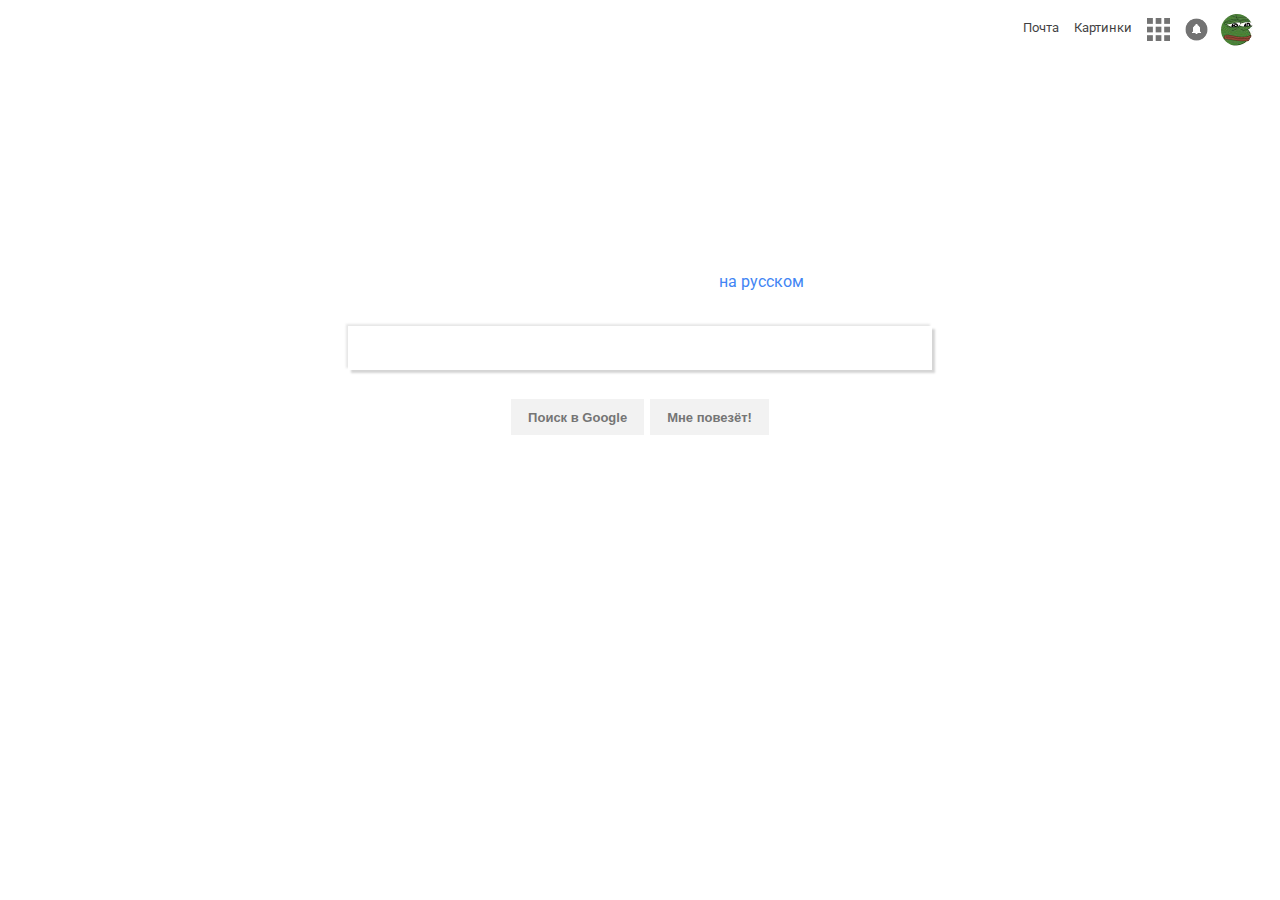
<file: HTML CSS Google Page/index.html>
<!DOCTYPE HTML>
<html>

<head>
    <title>Google</title>
    <meta http-equiv="Content-Type" Content="text/html; charset=utf-8">
    <link rel="stylesheet" href="style.css">
    <link href="https://fonts.googleapis.com/css?family=Roboto" rel="stylesheet">
</head>

<body>
    <header>
        <div class="mail"><a href="https://mail.google.com/mail/?tab=wm">Почта</a></div>
        <div class="pics"><a href="https://www.google.com/imghp">Картинки</a></div>
        <div class="bar"><img src="Assets/bar.png" alt=""></div>
        <div class="notif"><img src="Assets/notif.png" alt=""></div>
        <div class="ava"><img src="Assets/photo.jpg" alt=""></div>
    </header>
    <div class="logo">
        <div id="subtext">на русском</div>
    </div>
    <div class="search-box">
        <div class="input-box">
            <div class="input"> <input type="text" name="" value=""></div>
            <div class="type-buttons"></div>
        </div>
        <div class="buttons">
            <input type="submit" name="" value="Поиск в Google" style="margin-right: 3px;">
            <input type="submit" name="" value="Мне повезёт!" style="margin-left: 3px;">
        </div>
    </div>
</body>

</html>
</file>
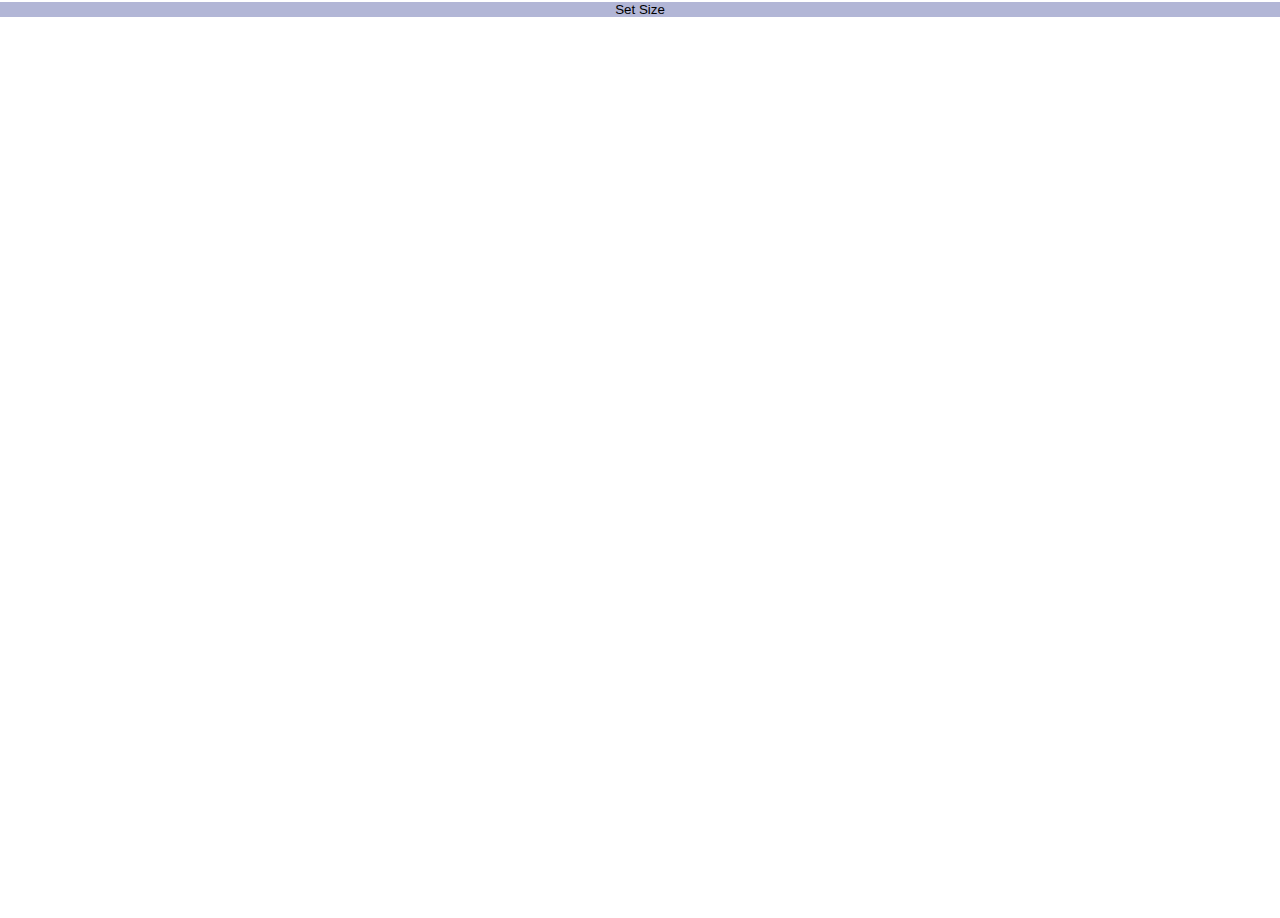
<file: jQuery Paint/index.html>
<!DOCTYPE html>
<html>

<head>
    <meta charset="utf-8">
    <link rel="stylesheet" href="style.css">
    <script src="https://code.jquery.com/jquery-3.2.1.js" integrity="sha256-DZAnKJ/6XZ9si04Hgrsxu/8s717jcIzLy3oi35EouyE=" crossorigin="anonymous"></script>

</head>

<body>
    <div class="form">
        <form>
            <button id="size-button" type="button">Set Size</button>
        </form>
    </div>
    <div class="wrapper">
        <script type="text/javascript" src="script.js"></script>
    </div>
</body>


</html>
</file>
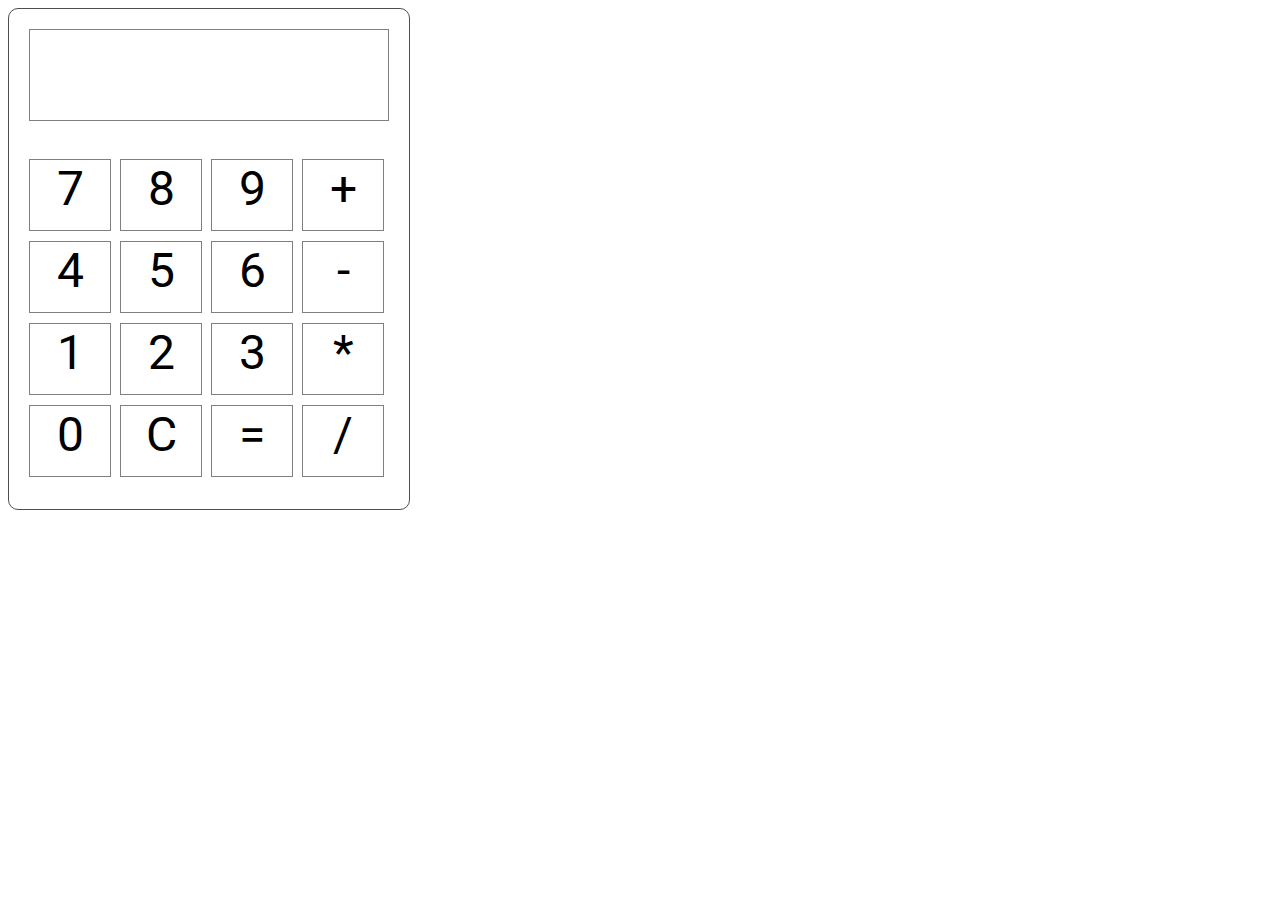
<file: JS Calculator/index.html>
<!DOCTYPE html>
<html>

<head>
    <meta charset="utf-8">
    <link rel="stylesheet" href="style.css">
    <link href="https://fonts.googleapis.com/css?family=Roboto" rel="stylesheet">
    <title></title>
    <script src="https://code.jquery.com/jquery-3.2.1.js" integrity="sha256-DZAnKJ/6XZ9si04Hgrsxu/8s717jcIzLy3oi35EouyE=" crossorigin="anonymous"></script>
    <script src="script.js"></script>
</head>

<body>
    <div class="wrapper">
        <div id="screen"></div>
        <br>
        <div id="a7" class="btn num" >7</div>
        <div id="a8" class="btn num">8</div>
        <div id="a9" class="btn num">9</div>
        <div id="add" class="btn">+</div>
        <div id="a4" class="btn num">4</div>
        <div id="a5" class="btn num">5</div>
        <div id="a6" class="btn num">6</div>
        <div id="substract" class="btn">-</div>
        <div id="a1" class="btn num">1</div>
        <div id="a2" class="btn num">2</div>
        <div id="a3" class="btn num">3</div>
        <div id="multiply" class="btn">*</div>
        <div id="a0" class="btn num">0</div>
        <div id="clear" class="btn">C</div>
        <div id="equality" class="btn">=</div>
        <div id="divide" class="btn">/</div>
    </div>
</body>

</html>
</file>
<file: HTML CSS Google Page/style.css>
* {
    margin: 0;
    padding: 0;
}

div {
    display: block;
    /*border: 1px solid silver;*/
}

a {
    outline: inherit;
}

.logo {
    height: 92px;
    width: 271px;
    margin-top: 152px;
    background-image: url(https://www.google.com/images/branding/googlelogo/1x/googlelogo_color_272x92dp.png);
    background-repeat: no-repeat;
    position: absolute;
    left: 50%;
    margin-left: -135.5px;
}

#subtext {
    position: relative;
    top: 80%;
    left: 79%;
    color: #4285f4;
    font-family: 'Roboto', sans-serif;
    font-weight: normal;
}

header {
    margin-top: 16px;
    height: 30px;
    width: 100%;
    display: flex;
    flex-direction: row;
    justify-content: flex-end;
}

.ava {
    padding-right: 29px;
}

.ava img {
    border-radius: 50%;
    margin: -2px;
}

.notif img {
    width: 23px;
    height: 23px;
    margin-top: 2px;
}

.bar img {
    margin-top: 2px;
    width: 23px;
    height: 23px;
}

.mail a, .pics a {
    text-decoration: none;
    color: #000;
    vertical-align: middle;
    opacity: .75;
    display: inline-block;
    text-align: right;
    font-family: 'Roboto', sans-serif;
    font-size: 13px;
    margin-top: 2.5px;
}

.mail a:hover, .pics a:hover {
    text-decoration: underline;
}

.mail a:visited, .pics a:visited {
    text-decoration: none;
}

.pics, .mail, .bar, .notif {
    padding-right: 15px;
}

.search-box {
    width: 584px;
    height: 122px;
    padding-top: 8px;
    position: absolute;
    left: 50%;
    margin-left: -292px;
    margin-top: 272px;
}

.input-box {
    display: flex;
    flex-direction: row;
    width: 584px;
    height: 44px;
    box-shadow: 2.5px 2.5px 2px rgba(213, 213, 213, 1), -2.5px -2.5px 2px rgba(213, 213, 213, 0.6);
}

.input {
    height: 39px;
    width: 488px;
    padding-top: 5px;
    padding-left: 16px;
    padding-right: 9px;
}

.type-buttons {
    width: 96px;
    height: 44px;
    padding: 0 8px;
}

.buttons {
    width: 584px;
    height: 58px;
    padding-top: 18px;
    display: flex;
    flex-direction: row;
    justify-content: center;
    align-items: center;
}

input[type="submit"] {
    padding: 0 16px;
    height: 36px;
    text-align: center;
    font-size: bold;
    background-color: #f2f2f2;
    border: 1px solid #f2f2f2;
    color: #757575;
    font-family: arial, sans-serif;
    font-size: 13px;
    font-weight: bold;
}

input[type="submit"]:hover{
    color: buttontext;
    border: 1px solid lightgray;
    border-radius: 2px;
}
.input input{
    border: none;
    width: 100%;
    height: 34px;
    outline: none;
    font: 1.1em Arial;
}
</file>
<file: jQuery Paint/style.css>
*{
    margin: 0;
    padding: 0;
}
div{
    cursor: pointer;
    user-select:none;
}
.wrapper{
    position: absolute;
    width: 100%;
    height: 100%;
    display: flex;
    flex-direction: row;
    flex-wrap:wrap;
}
.form{
    width: 100%
}
#size-button{
    width: 100%;
    background-color: rgba(108, 115, 177, 0.52);
    border:none;
}
form{
    width: 100%;
}
</file>
<file: JS Calculator/style.css>
.wrapper {
    width: 400px;
    height: 500px;
    border: 1.5px solid rgba(0, 0, 0, 0.69);
    border-radius: 10px;
}

.wrapper div {
    border: 1.5px solid gray;
}

div {
    user-select: none;
}

#screen {
    height: 75px;
    margin: 20px;
    text-align: right;
    font-size: 3em;
    padding-top: 15px;
    font-family: 'Roboto';
    overflow: hidden;
    text-overflow: ellipsis;
}

.btn:hover {
    border-color: #000;
    box-shadow: 0 0 10px 4px lightgray;
}

.btn {
    display: inline-block;
    text-align: center;
    font-size: 3em;
    font-family: 'Roboto';
    width: 80px;
    height: 70px;
    margin-bottom: 10px;
    cursor: pointer;
}

#a7, #a4, #a1, #a0 {
    margin-left: 20px;
    margin-right: 5px
}

#a8, #a5, #a2, #clear {
    margin-right: 5px
}

#a9, #a6, #a3, #equality {
    margin-right: 5px
}
</file>
